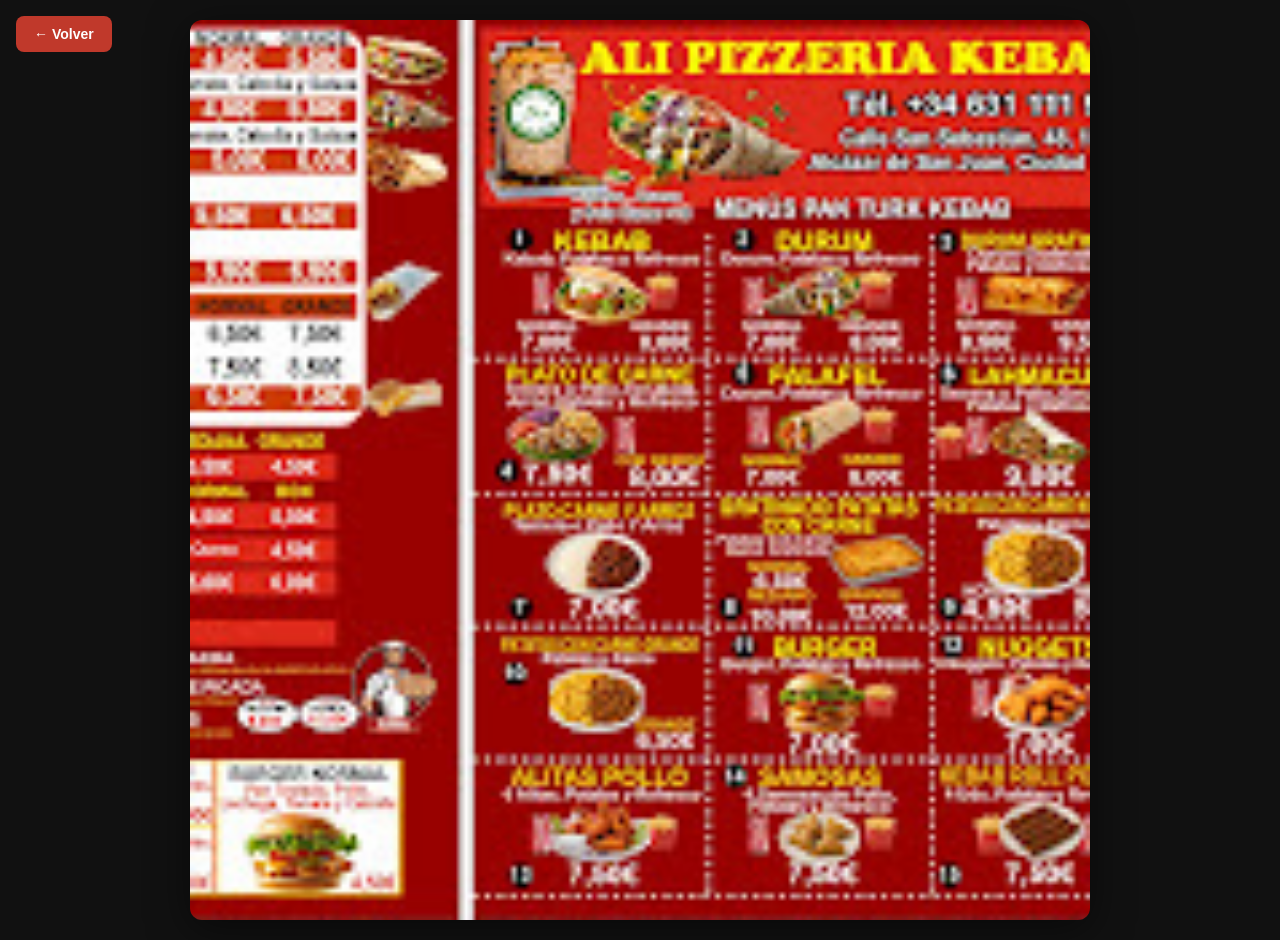
<file: menu.html>
<!DOCTYPE html>
<html lang="es">
<head>
  <meta charset="UTF-8">
  <meta name="viewport" content="width=device-width, initial-scale=1.0">
  <title>Menú — Ali Pizzeria Kebab</title>
  <style>
    * { margin: 0; padding: 0; box-sizing: border-box; }
    body { background: #111; display: flex; justify-content: center; align-items: flex-start; min-height: 100vh; padding: 20px; }
    .menu-img {
      width: 100%;
      max-width: 900px;
      display: block;
      border-radius: 12px;
      box-shadow: 0 8px 40px rgba(0,0,0,0.5);
    }
    .back-btn {
      position: fixed;
      top: 16px;
      left: 16px;
      background: #c0392b;
      color: #fff;
      text-decoration: none;
      padding: 10px 18px;
      border-radius: 8px;
      font-family: sans-serif;
      font-size: 14px;
      font-weight: 700;
      z-index: 10;
    }
    .back-btn:hover { background: #a93226; }
  </style>
</head>
<body>
  <a href="index.html" class="back-btn">← Volver</a>
  <img src="img/menu-carta.jpg" alt="Menú Ali Pizzeria Kebab" class="menu-img">
</body>
</html>
</file>
